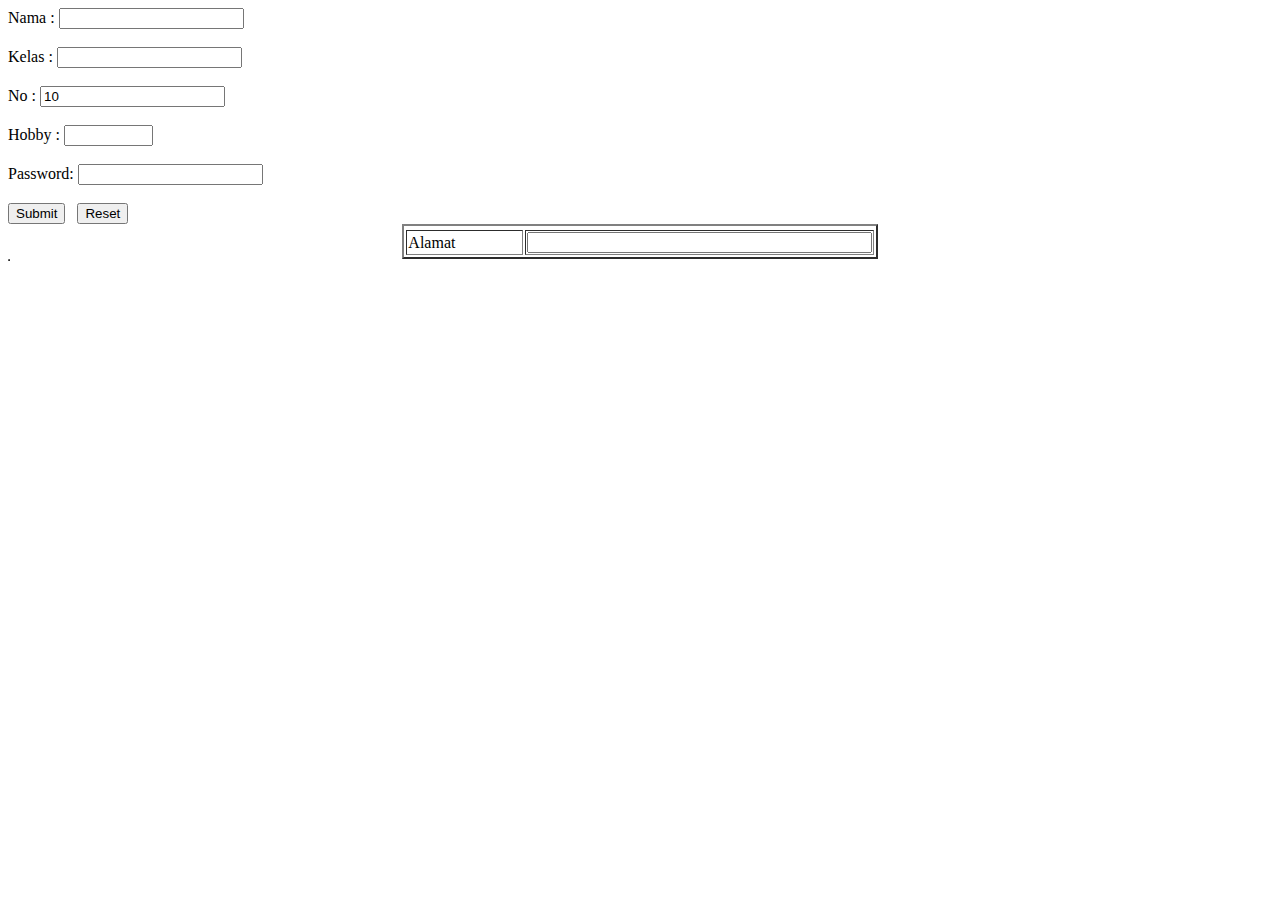
<file: tes.html>
<html>  
<head>  
   <title> Form 1 </title>  
</head>  
<body>
<table border="2" align="center">  
<tr>
<form align="justify" name=”form1” method=”POST” action=”inputdata.php”>  
     Nama    : <input type="text" name="nama"> <br><br>  
     Kelas   : <input type="text" name="kelas" maxlength="0"> 
<br><br>  
     No      : <input type="text" name="nomor" value="10"> 
<br><br>  
     Hobby   : <input type="text" name="hobby" size="8"> 
<br><br>  
     Password: <input type="password" name="password"> 
<br><br> 
<input type="submit" name="submit" 
value="Submit">&nbsp;&nbsp;&nbsp;<input type="reset" 
name="reset" value="Reset">    
<tr> 
  <td width="25%">Alamat</td> 
  <td><INPUT TYPE="TEXT" Name="Alamat" MAXLENGTH="50" 
SIZE="40"></td> 
 </tr>   
</form></tr></table>
<table border="1" >
	

</table>
</body>  
</html>
</file>
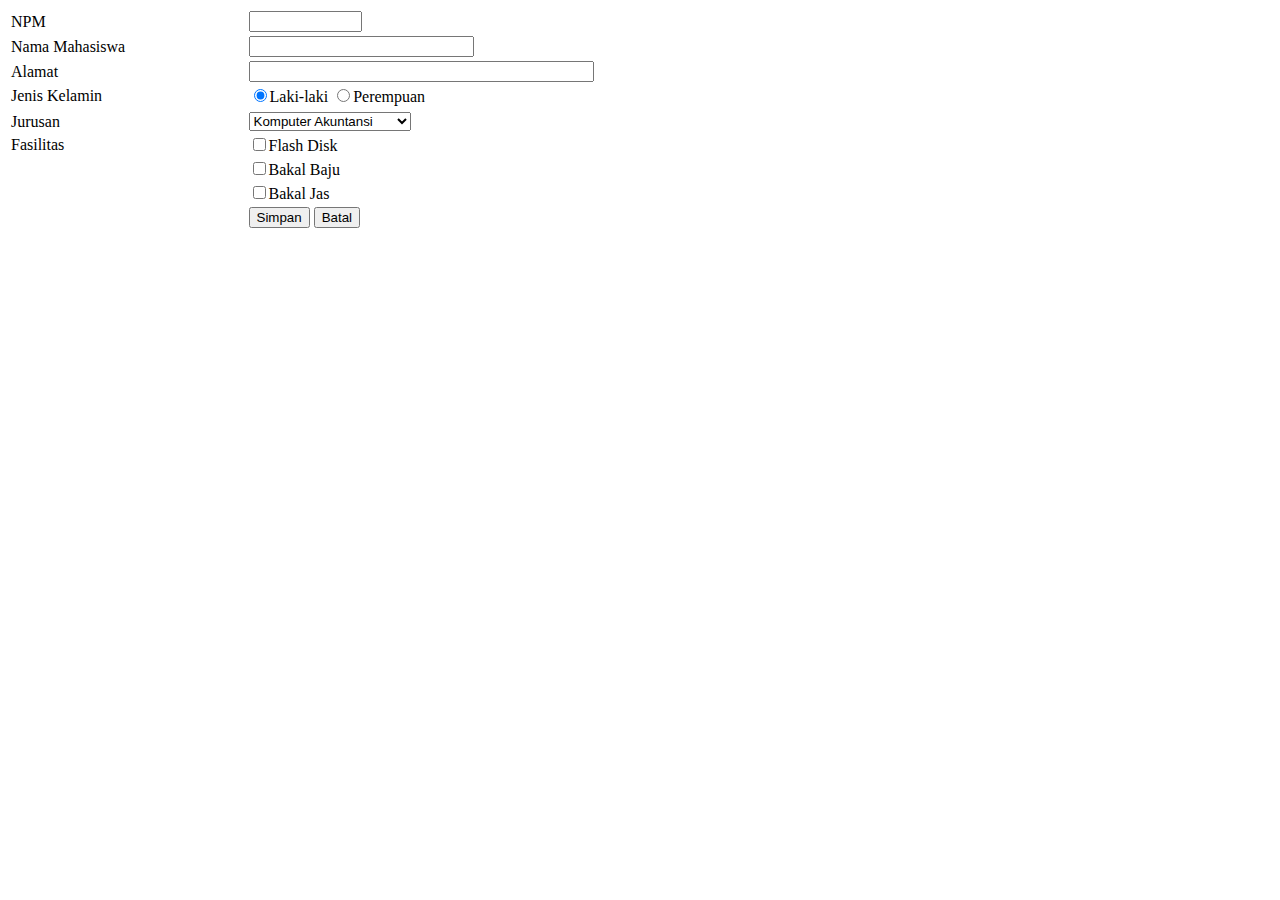
<file: tes2.html>
<html> 
<head><title>CONTOH TAG FORM</title></head> 
<body> 
<form method="Post"> 
<table border=0 width="75%"> 
 <tr> 
  <td width="25%">NPM</td> 
  <td><INPUT TYPE="TEXT" Name="NPM" MAXLENGTH="10" 
SIZE="11"></td> 
 </tr> 
 <tr> 
  <td width="25%">Nama Mahasiswa</td> 
  <td><INPUT TYPE="TEXT" Name="NamaMHS" MAXLENGTH="25" 
SIZE="25"></td> 
 </tr>  
 <tr> 
  <td width="25%">Alamat</td> 
  <td><INPUT TYPE="TEXT" Name="Alamat" MAXLENGTH="50" 
SIZE="40"></td> 
 </tr> 
 <tr> 
  <td width="25%">Jenis Kelamin</td> 
  <td><INPUT TYPE="RADIO" Name="Jenkel" CHECKED 
VALUE="Laki2">Laki-laki 
      <INPUT TYPE="RADIO" Name="Jenkel" 
VALUE="Perempuan">Perempuan 
  </td> 
 </tr> 
 <tr> 
 <tr> 
  <td width="25%">Jurusan</td> 
  <td><SELECT Name="Jurusan"> 
    <OPTION VALUE="KA">Komputer Akuntansi 
    <OPTION VALUE="MI">Manajemen Informatika 
    <OPTION VALUE="TK">Teknik Komputer 
    </SELECT> 
  </td> 
 </tr> 
 <tr> 
  <td width="25%">Fasilitas</td> 
  <td><INPUT TYPE="CHECKBOX">Flash Disk</td> 
 </tr> 
 <tr> 
  <td></td><td><INPUT TYPE="CHECKBOX">Bakal Baju</td> 
 </tr> 
 <tr> 
  <td></td><td><INPUT TYPE="CHECKBOX">Bakal Jas</td> 
 </tr> 
  <td></td> 
  <td><INPUT TYPE="SUBMIT" VALUE="Simpan">   
  <INPUT TYPE="RESET" VALUE="Batal"> 
  </td> 
 </tr> 
</table> 
</form>
</file>
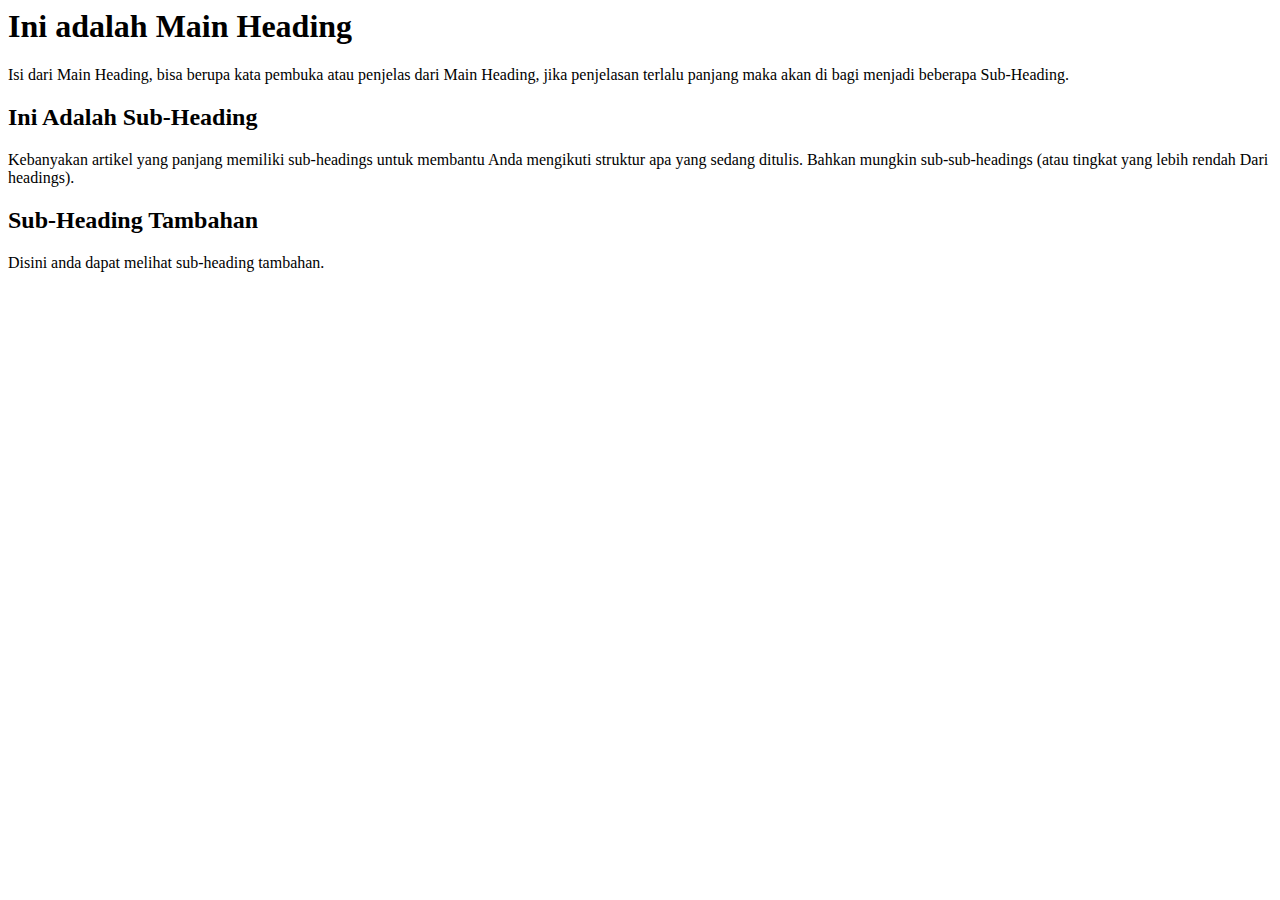
<file: Untitled-1.html>
<html>
	<head>
		<title>
			Ini Adalah Title
		</title>
	</head>
  <body>
    <h1>Ini adalah Main Heading</h1>
     <p>Isi dari Main Heading, bisa berupa kata pembuka atau 
        penjelas dari Main Heading, jika penjelasan terlalu panjang maka
        akan di bagi menjadi beberapa Sub-Heading.<p>
    <h2>Ini Adalah Sub-Heading</h2>
     <p>Kebanyakan artikel yang panjang memiliki sub-headings untuk 
        membantu Anda mengikuti struktur apa yang sedang ditulis. 
        Bahkan mungkin sub-sub-headings 
        (atau tingkat yang lebih rendah Dari headings).
     </p>
    <h2> Sub-Heading Tambahan</h2>
     <p>Disini anda dapat melihat sub-heading tambahan.</p>
  </body>
</html>
</file>
